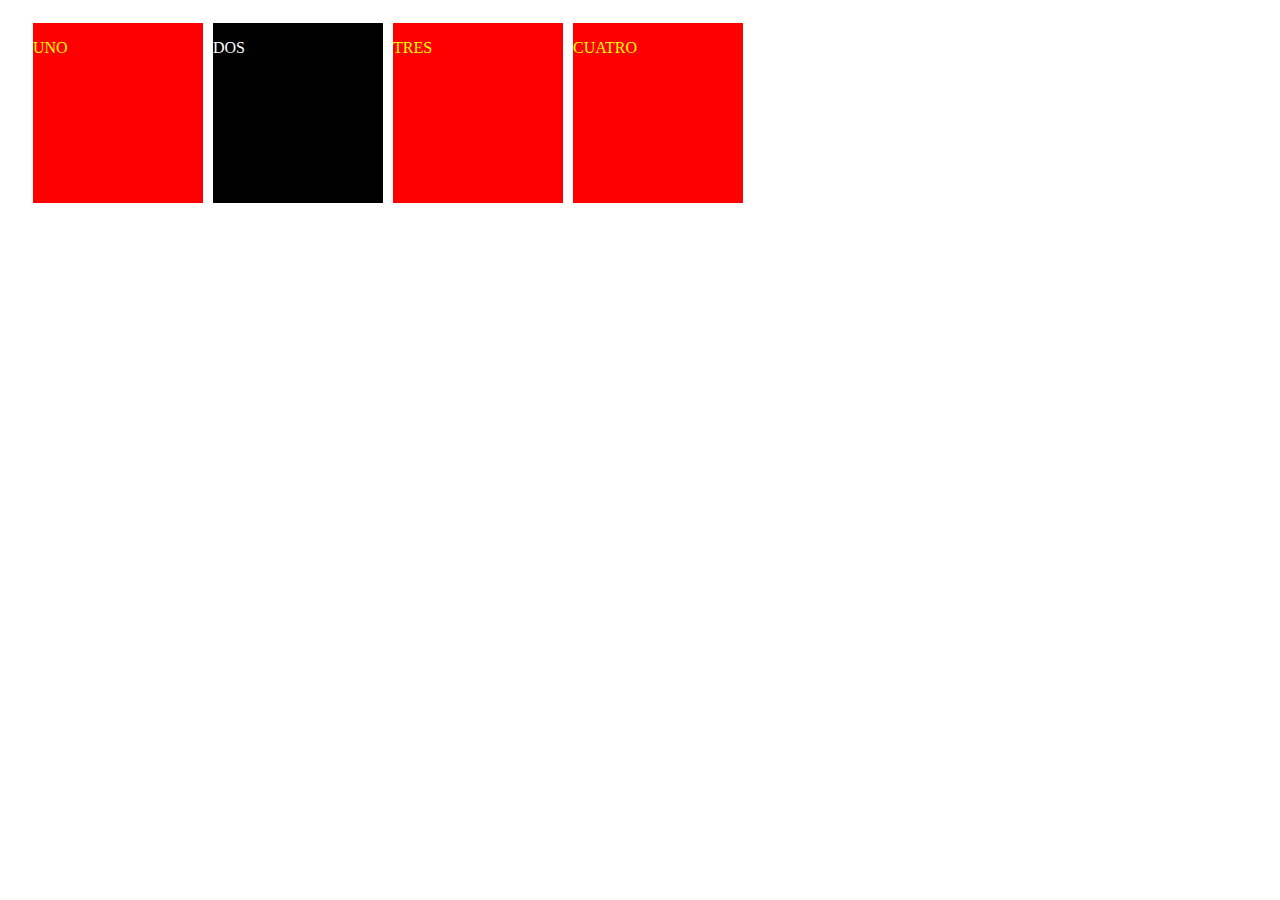
<file: index.html>
<!DOCTYPE html>
<html>
    <head>
        <title></title>
        <meta charset="UTF-8"/>
        <meta name="viewport" content="width = device-width, initial-scale = 1.0">
        <link href="style.css" rel="stylesheet" type="text/css" />
    </head>
    <body>
        <div id="contenedor">
            <div id="uno">
                <p>UNO</p>
            </div>
            <div id="dos">
                <p>DOS</p>
            </div>
            <div id="tres">
                <p>TRES</p>
            </div>
            <div id="cuatro">
                <p>CUATRO</p>
            </div>
        </div>
    </body>
</html>
</file>
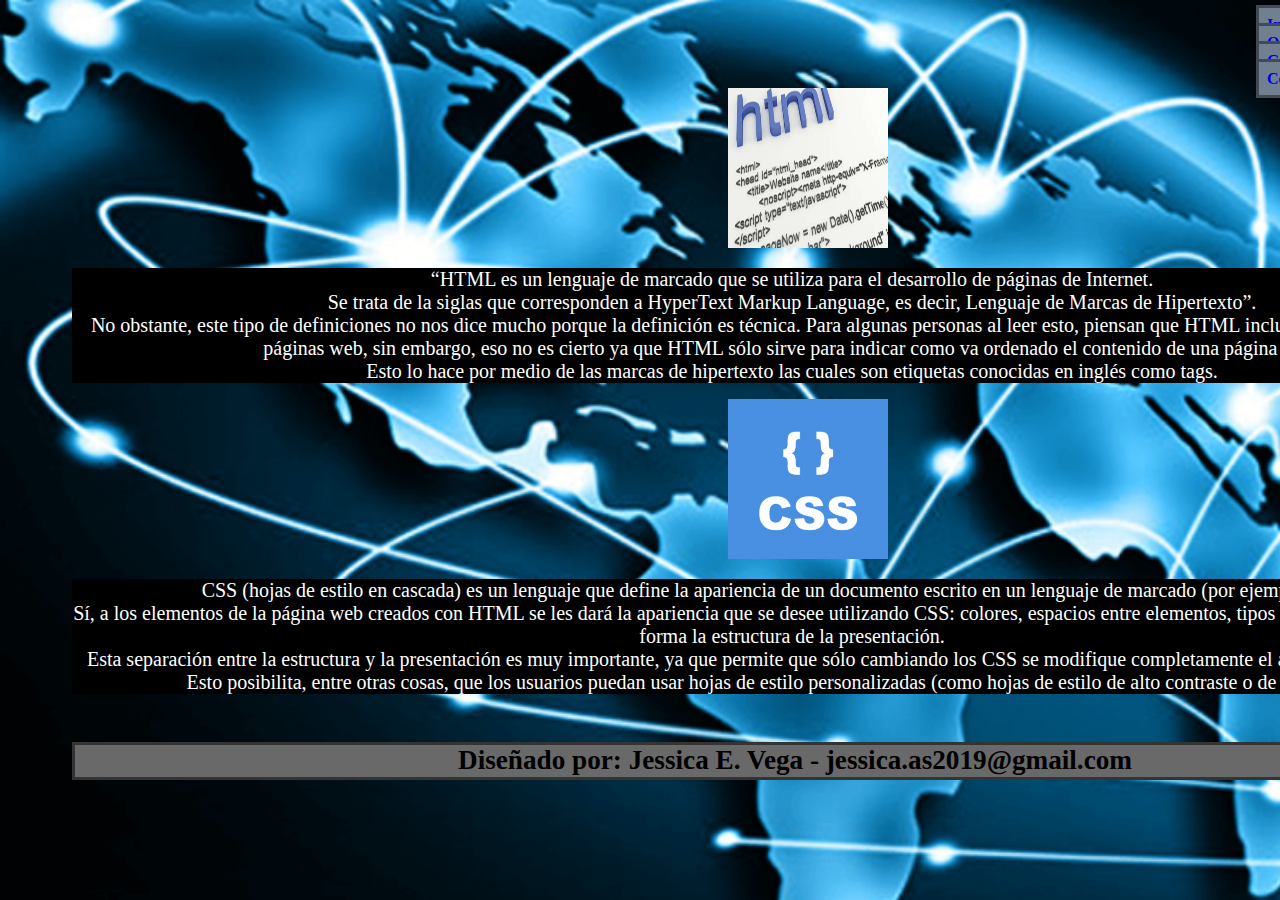
<file: Ejercicio 1 de CSS/index.html>
<!DOCTYPE html>
<html>
    <head>
        <meta charset="utf-8">
        <title>Definición de HTML y CSS</title>
        <link rel="stylesheet" href="style.css"><!--Llamada al CSS-->
    </head>
    <body class="body" background = "Sin-título-1-2-1024x568.png"> <!--Le agregué una imagen de fondo al cuerpo de la página-->
        <div id = "caja1">
            <a href="#"><b>Inicio</b></a>
            <a href="#"><b>Quienes</b></a>
            <a href="#"><b>Galeria</b></a>
            <a href="#"><b>Contacto</b></a>
        </div><!--Utilicé un contenedor div con varios a-->
        <div>
            <img id = "imagen1" src="html-lenguaje-de-marcado-de-hipertexto.jpg" alt="">
            <p><span id = "parrafo1">“HTML es un lenguaje de marcado que se utiliza para el desarrollo de páginas de Internet.<br>Se trata de la siglas que corresponden a HyperText Markup Language, es decir, Lenguaje de Marcas de Hipertexto”.
            <br>No obstante, este tipo de definiciones no nos dice mucho porque la definición es técnica. Para algunas personas al leer esto, piensan que HTML incluye el diseño gráfico de las páginas web, sin embargo, eso no es cierto ya que HTML sólo sirve para indicar como va ordenado el contenido de una página web. <br>Esto lo hace por medio de las marcas de hipertexto las cuales son etiquetas conocidas en inglés como tags.</span></p>
            <img id = "imagen1" src="css-logo-300x300.png">
            <p><span id = "parrafo2"> CSS (hojas de estilo en cascada) es un lenguaje que define la apariencia de un documento escrito en un lenguaje de marcado (por ejemplo, HTML).<br>Sí, a los elementos de la página web creados con HTML se les dará la apariencia que se desee utilizando CSS: colores, espacios entre elementos, tipos de letra, ... separando de esta forma la estructura de la presentación.<br>Esta separación entre la estructura y la presentación es muy importante, ya que permite que sólo cambiando los CSS se modifique completamente el aspecto de una página web.<br>Esto posibilita, entre otras cosas, que los usuarios puedan usar hojas de estilo personalizadas (como hojas de estilo de alto contraste o de accesibilidad).</span></p>
        </div><!--Y aquí utilicé un contenedor div, que contiene 2 imagenes y texto-->
        <footer class="footer"><p><b>Diseñado por: Jessica E. Vega - jessica.as2019@gmail.com</b></p></footer><!--Footer con datos del autor/a-->
    </body>
</html>
</file>
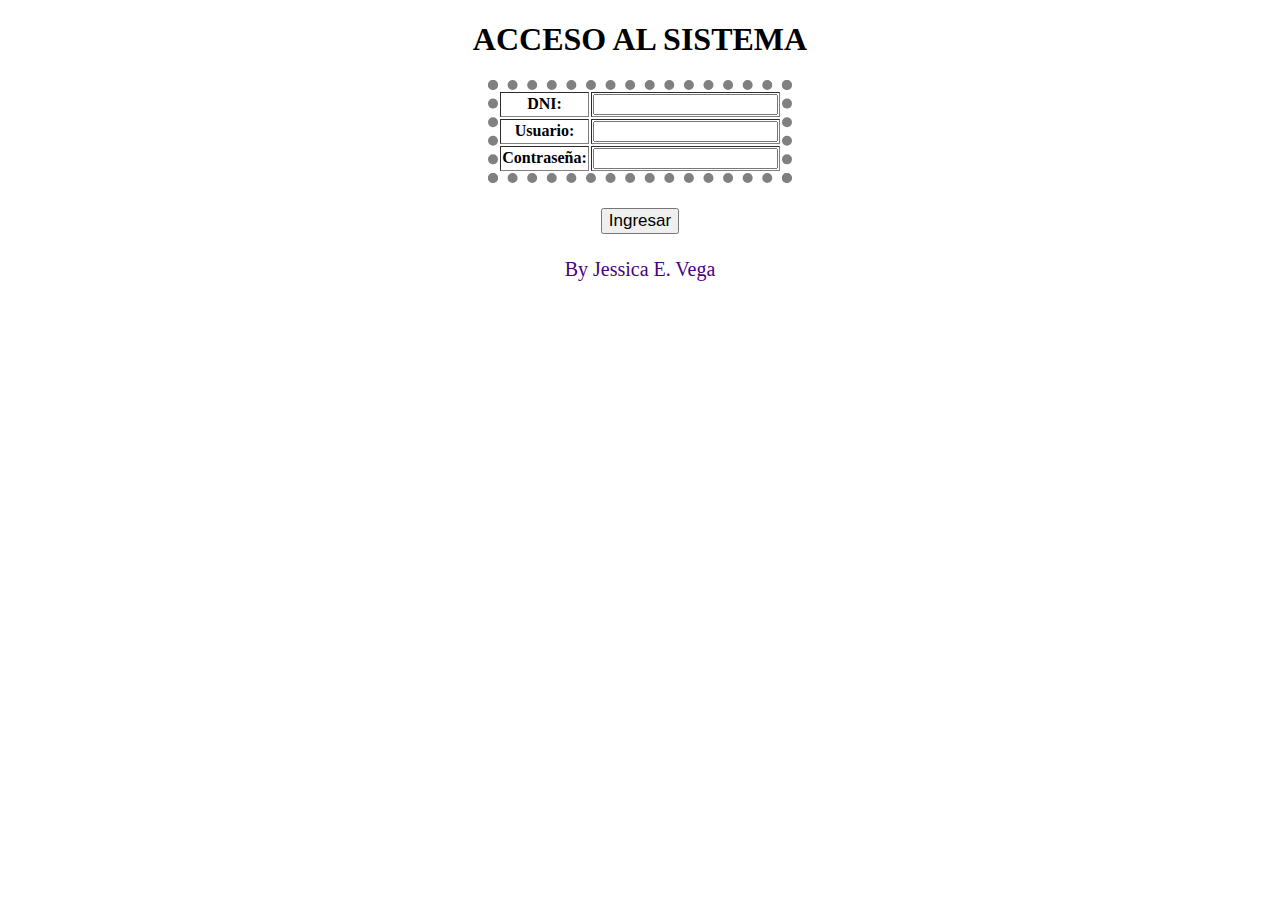
<file: Form1.html>
<!Doctype html>
<html>
<head>
    <meta charset="utf-8">
    <Title>Formulario para Codo a Codo</Title>
</head>
<body>
    <h1 align = "center">ACCESO AL SISTEMA</h1>
     <form>
        <table id="datos" align="center" border= 10px style="border-style: dotted;">
            <tr>
                <th><Label for="dni">DNI: </Label></th>
                <td><input id="dni" type="text"></td>
            </tr>
            <tr>
                <th><Label for="usuario">Usuario: </Label></th>
                <td><input id="usuario" type="text"></td>
            </tr>
            <tr>
                <th><Label for="usuario">Contraseña: </Label></th>
                <td><input id="usuario" type="password"></td>
            </tr>
        </table>
        <table id="botones" align="center" >
            <tr>
                <td colspan="2">&nbsp;</tr>
            </tr>
            <tr align="center">
                <td><button type="submit" style="font-size:17px">Ingresar</button></td>
            </tr>
            <tr>
                <td colspan="2"><p align="center" style="font-size: 20px; color: indigo;">By Jessica E. Vega</p></td>
            </tr>
        </table>
    </form>
</body>
</html>
</file>
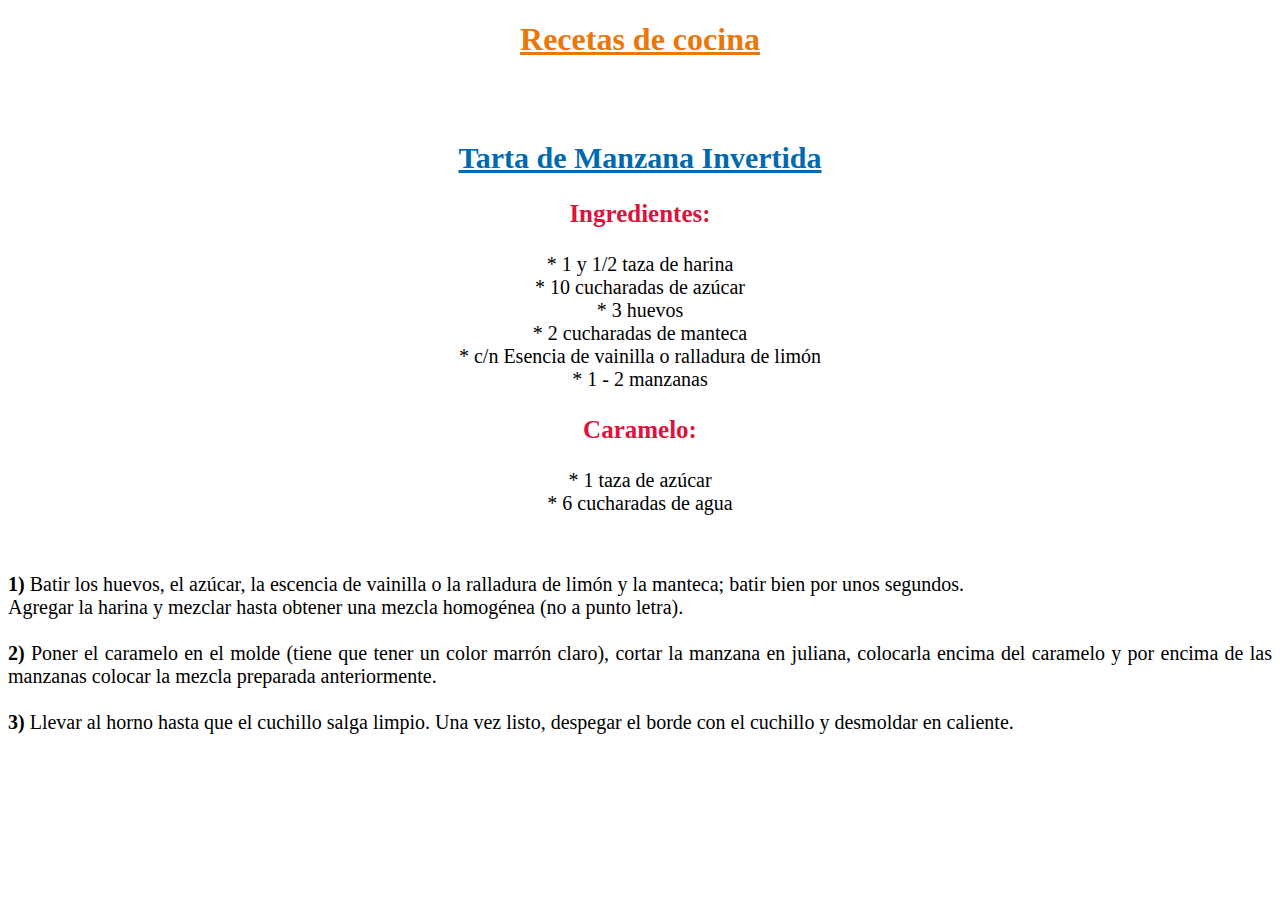
<file: Receta - Jessica E. Vega.html>
<!doctype html>
<html>
<head>
<meta charset="utf-8">
<title>Página de ejemplo - Jessica E. Vega</title>
</head>
<body>
<h1 align = "center"; style="color: rgb(235, 119, 11); font-size:50 px"><u>Recetas de cocina</u></h1><br><br>
<h2 align = "center"; style="color: rgb(0, 106, 177); font-size: 30px;"><u>Tarta de Manzana Invertida</u></h2>
<p align = "center"; style="color:crimson; font-size: 25px;"><b>Ingredientes:</b></p>
<p align = "center"; style="font-size: 20px;">* 1 y 1/2 taza de harina<br>* 10 cucharadas de azúcar<br>* 3 huevos<br>* 2 cucharadas de manteca<br>* c/n Esencia de vainilla o ralladura de limón<br>* 1 - 2 manzanas</p>
<p align = "center"; style="color: crimson; font-size: 25px;"><b>Caramelo:</b></p>
<p align = "center"; style="font-size: 20px;">* 1 taza de azúcar<br>* 6 cucharadas de agua</p><br>
<p align = "justify"; style="font-size: 20px;"><b>1) </b>Batir los huevos, el azúcar, la escencia de vainilla o la ralladura de limón y la manteca; batir bien por unos segundos.<br>Agregar la harina y mezclar hasta obtener una mezcla homogénea (no a punto letra).<br><br><b>2) </b>Poner el caramelo en el molde (tiene que tener un color marrón claro), cortar la manzana en juliana, colocarla encima del caramelo y por encima de las manzanas colocar la mezcla preparada anteriormente.<br><br><b>3) </b>Llevar al horno hasta que el cuchillo salga limpio. Una vez listo, despegar el borde con el cuchillo y desmoldar en caliente.</p>
</body>
</html>
</file>
<file: style.css>
div {
    background-color: red;
    text-align: left;
    color: yellow;
    margin: 5px;
    width: 170px;
    height: 180px;
}

#contenedor {
    background-color: white;
    display: flex;
    justify-content: center;
    flex-direction: row;
    flex-wrap: wrap-reverse;
    width: 750px;
    height: 200px;
}

#dos {
    background-color: black;
    color: white;
}
</file>
<file: Ejercicio 1 de CSS/style.css>
.body {
    background-color:royalblue;
    background-size: 1800px;
    background-attachment: fixed;
}/*Agrego color de fondo, el tamaño, y el tipo de fijación de la imagen (en este caso fijo) en el cuerpo de la página*/
#imagen1 {
    width: 10rem;
    height: 10rem;
    margin-left: 45rem;
}/*Ambas imagenes tienen el mismo tamaño y margen izquierdo*/
p > span {
    font-size: 20px;
    font-style: normal;
}/*Los span que estén dentro de p, tienen el tamaño de 20 pixeles y con estilo normal*/
p {
    width: 90rem;
    margin-left: 4rem;
    text-align: center;
    background-color: black;
}/*Para los p en general, tienen un ancho determinado, un margen a la izquierda para alinearlos al centro de la pantalla, un alineado central con relación al contenedor y la fuente de color negro*/
#parrafo1, #parrafo2 {
    color: white;
}/*Para los ID #parrafo 1 y 2, las letras serán de color blanco*/
#caja1 > a{
    border: 0.2rem;
    border-style: solid;
    border-color: rgb(66, 75, 85);
    padding: 0.5rem;
    background-color: slategray;
    text-decoration: none;
}/*Para los A que estén dentro del ID #caja1, les agregué tamaño, estilo y color al borde, después tienen un tamaño de espaciado con relación al borde y el color de fondo*/
#caja1 {
    margin-top: 1rem;
    margin-left: 78rem;
}/*Para el ID #caja1 en general, les coloqué el tamaño de los margenes de arriba y de la izquierda*/
.footer > p{
    height: 2rem;
    font-size: 1.7rem;
    margin-top: 3rem;
    background-color: dimgray;
    text-align: center;
    border-style: solid;
    border-color: rgb(53, 52, 52);
}/*Y por último utilicé un footer para hacer el pie de la página web*/
</file>
